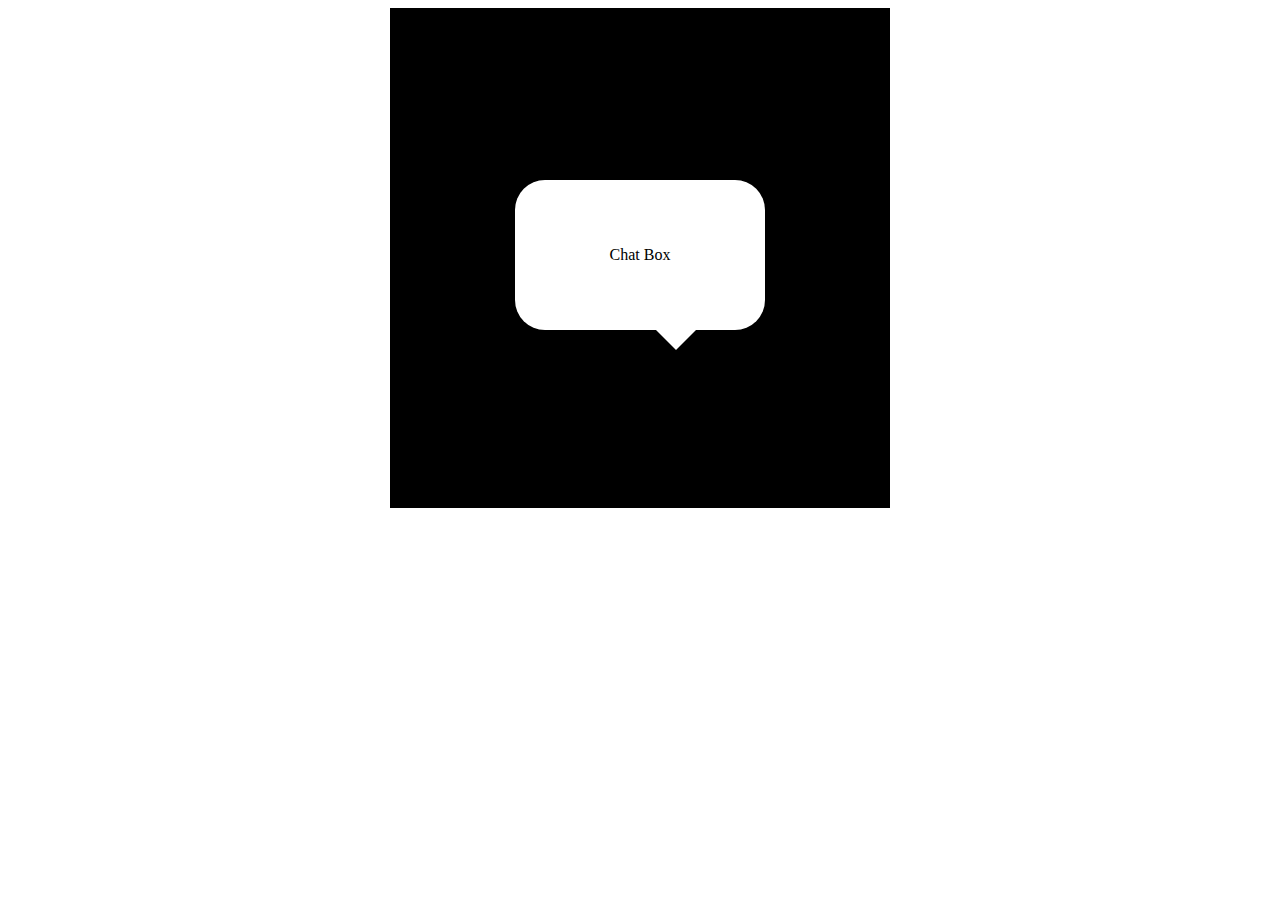
<file: Chat-box/index.html>
<!DOCTYPE html>
<html lang="en">
  <head>
    <meta charset="UTF-8" />
    <meta http-equiv="X-UA-Compatible" content="IE=edge" />
    <meta name="viewport" content="width=device-width, initial-scale=1.0" />
    <link rel="stylesheet" href="css/style.css" />
    <title>Document</title>
  </head>
  <body>
    <div class="container">
      <div class="chat"><p>Chat Box</p></div>
      <div class="triangle"></div>
    </div>
  </body>
</html>
</file>
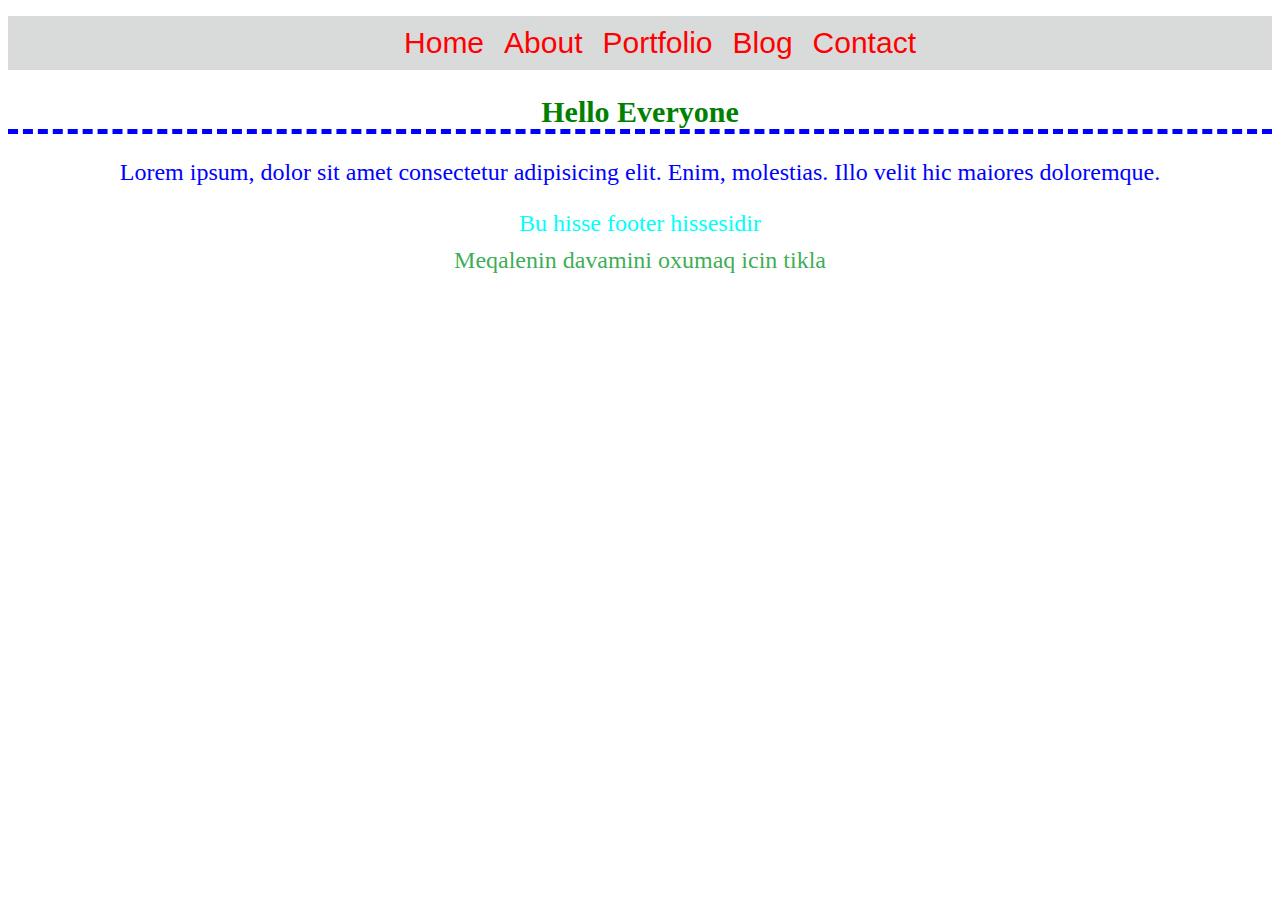
<file: learning-sass/index.html>
<!DOCTYPE html>
 <html lang="en">
 <head>
     <meta charset="UTF-8">
     <meta http-equiv="X-UA-Compatible" content="IE=edge">
     <meta name="viewport" content="width=device-width, initial-scale=1.0">
     <link rel="stylesheet" href="css/main.css">
     <title>Document</title>
 </head>
 <body>

  <nav id="menu">

    <ul>
        <li> <a href="http://">Home</a></li>
        <li> <a href="http://">About</a></li>
        <li> <a href="http://">Portfolio</a></li>
        <li> <a href="http://">Blog</a></li>
        <li> <a href="http://">Contact</a></li>
    </ul>
  </nav>

  <section>
      <article>
          <h2 class="article-header">Hello Everyone</h2>
          <p class="article-content">
              Lorem ipsum, dolor sit amet consectetur adipisicing elit. Enim, molestias. Illo velit hic maiores doloremque.
          </p>
          <p class="article-footer">Bu hisse footer hissesidir
            <a href="#">Meqalenin davamini oxumaq icin tikla</a>
          </p>
          
      </article>
  </section>
 </html>
</file>
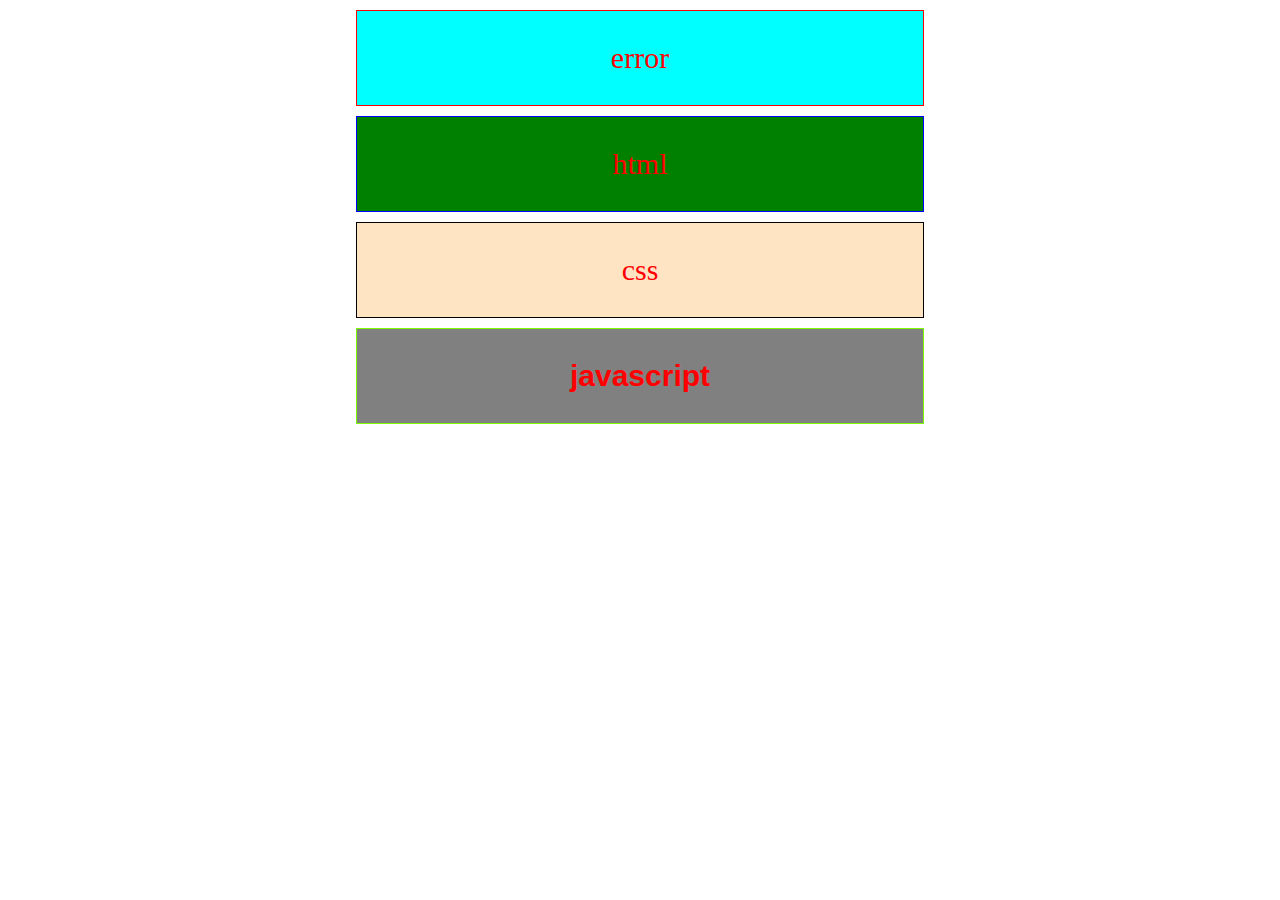
<file: learning-sass/learning-extend/index.html>
<!DOCTYPE html>
<html lang="en">
<head>
    <meta charset="UTF-8">
    <meta http-equiv="X-UA-Compatible" content="IE=edge">
    <meta name="viewport" content="width=device-width, initial-scale=1.0">
    <link rel="stylesheet" href="css/style.css">
    <title>Document</title>
</head>
<body>
    <div class="error-width">error</div>

    <div class="html">html</div>

    <div class="css">css</div>

    <div class="js text">javascript</div>
    
</body>
</html>
</file>
<file: Chat-box/css/style.css>
.container {
    height: 500px;
    width: 500px;
    background-color: black;
    margin: 0 auto;
    position: relative;
  }
  
  .triangle {
    width: 0;
    height: 0;
    border-left: 20px solid transparent;
    border-right: 20px solid transparent;
    border-top: 20px solid white;
    position: absolute;
    top: 322px;
    left: 266px;
  }
  
  .chat {
    width: 250px;
    height: 150px;
    background-color: white;
    border-radius: 30px;
    position: absolute;
    left: 125px;
    top: 172px;
    text-align: center;
    line-height: 150px;
  }
  
  .chat p {
    margin: 0;
  }
</file>
<file: learning-sass/css/main.css>
#menu {
  background-color: rgba(63, 68, 68, 0.2);
  font-family: "Gill Sans", "Gill Sans MT", Calibri, "Trebuchet MS", sans-serif;
}

#menu ul {
  list-style: none;
  display: flex;
  justify-content: center;
}

#menu li {
  padding: 10px;
  font-size: 30px;
  display: block;
}

#menu a {
  text-decoration: none;
  color: red;
}

#menu a:hover {
  color: aqua;
}

article .article-header {
  color: green;
  font-size: 30px;
  text-align: center;
  border-bottom: 5px dashed blue;
}

article .article-content {
  color: blue;
  font-size: 24px;
  text-align: center;
}

article .article-footer {
  color: aqua;
  font-size: 1.5em;
  text-align: center;
}

article .article-footer a {
  color: rgba(42, 165, 69, 0.918);
  text-decoration: none;
  display: block;
  padding-top: 10px;
}

article .article-footer a:hover {
  color: red;
  text-decoration: underline;
}
/*# sourceMappingURL=main.css.map */
</file>
<file: learning-sass/learning-extend/css/style.css>
.error, .error-width, .html, .css, .js {
  color: red;
  font-size: 30px;
  margin: 0 auto;
  width: 40%;
  padding: 30px;
  text-align: center;
  margin-top: 10px;
  transition: all 0.9s ease;
}

.error:hover, .error-width:hover, .html:hover, .css:hover, .js:hover {
  background-color: black;
}

.error-width {
  border: 1px solid red;
  background-color: aqua;
}

.html {
  border: 1px solid blue;
  background-color: green;
}

.css {
  border: 1px solid black;
  background-color: bisque;
}

.js {
  border: 1px solid lawngreen;
  background-color: gray;
  font-size: 30px;
  font-family: Arial, Helvetica, sans-serif;
  font-weight: 900;
}
/*# sourceMappingURL=style.css.map */
</file>
